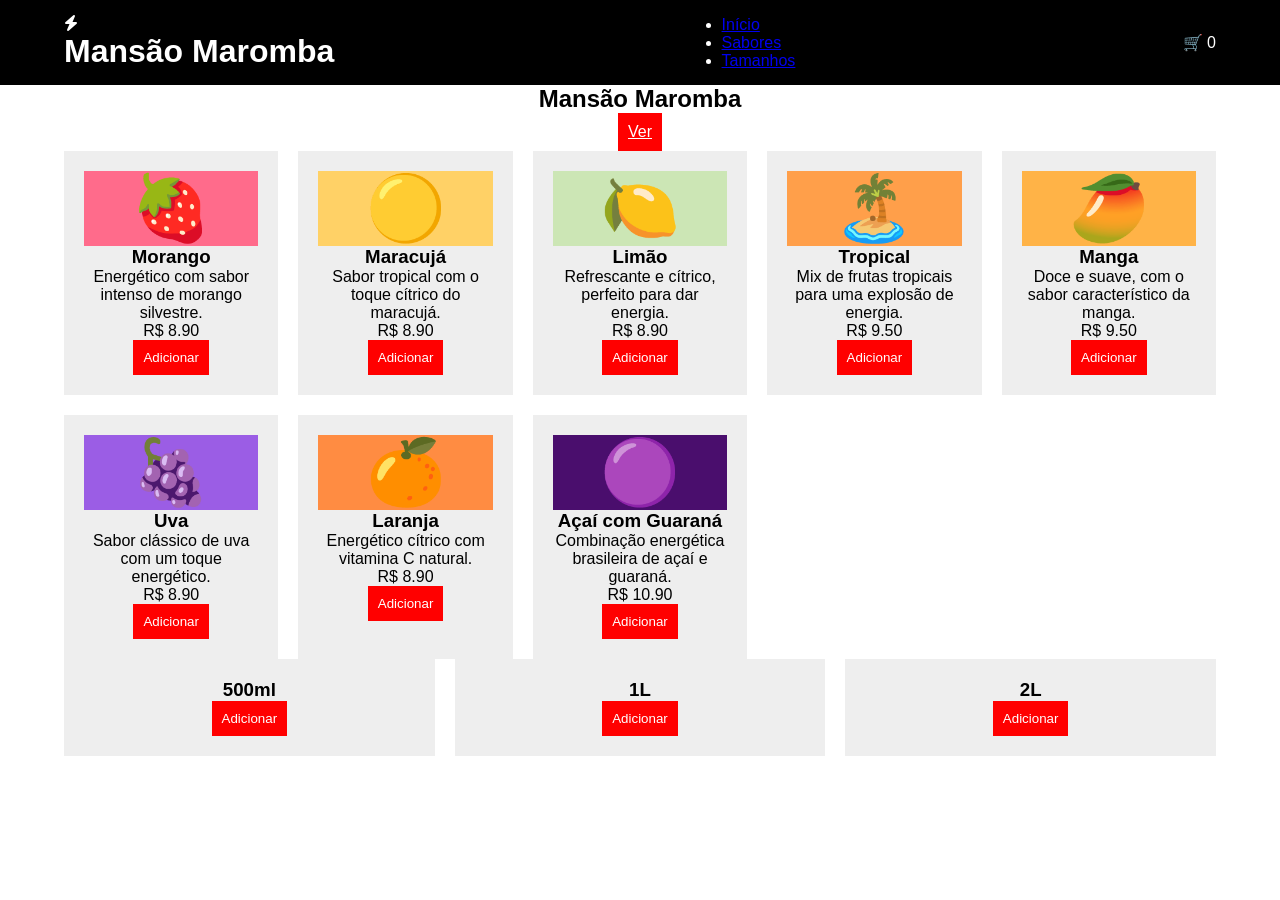
<file:  Atividade 1.7/index.html>
<!DOCTYPE html>
<html lang="pt-br">
<head>
<meta charset="UTF-8">
<meta name="viewport" content="width=device-width, initial-scale=1.0">
<title>Mansão Maromba</title>

<link rel="stylesheet" href="style.css">
<link rel="stylesheet" href="https://cdnjs.cloudflare.com/ajax/libs/font-awesome/6.4.0/css/all.min.css">
</head>

<body>

<header>
    <div class="container header-content">
        <div class="logo">
            <i class="fas fa-bolt"></i>
            <h1>Mansão Maromba</h1>
        </div>

        <nav>
            <ul>
                <li><a href="#home">Início</a></li>
                <li><a href="#sabores">Sabores</a></li>
                <li><a href="#tamanhos">Tamanhos</a></li>
            </ul>
        </nav>

        <div class="cart-icon">
            🛒 <span class="cart-count">0</span>
        </div>
    </div>
</header>

<section class="hero" id="home">
    <div class="container hero-content">
        <h2>Mansão Maromba</h2>
        <a href="#sabores" class="btn">Ver</a>
    </div>
</section>

<section id="sabores">
    <div class="container">
        <div class="sabores-grid" id="sabores-container"></div>
    </div>
</section>

<section id="tamanhos">
    <div class="container tamanhos-grid">

        <div class="tamanho-card">
            <h3>500ml</h3>
            <button class="btn add-to-cart" data-size="500ml">Adicionar</button>
        </div>

        <div class="tamanho-card">
            <h3>1L</h3>
            <button class="btn add-to-cart" data-size="1L">Adicionar</button>
        </div>

        <div class="tamanho-card">
            <h3>2L</h3>
            <button class="btn add-to-cart" data-size="2L">Adicionar</button>
        </div>

    </div>
</section>

<div class="cart-modal" id="cartModal">
    <div class="cart-modal-content">
        <span class="close-modal">&times;</span>
        <div id="cartItems"></div>
        <h3 id="cartTotal">R$ 0,00</h3>
        <button class="btn" id="checkoutBtn">Finalizar</button>
    </div>
</div>

<script src="script.js"></script>
</body>
</html>
</file>
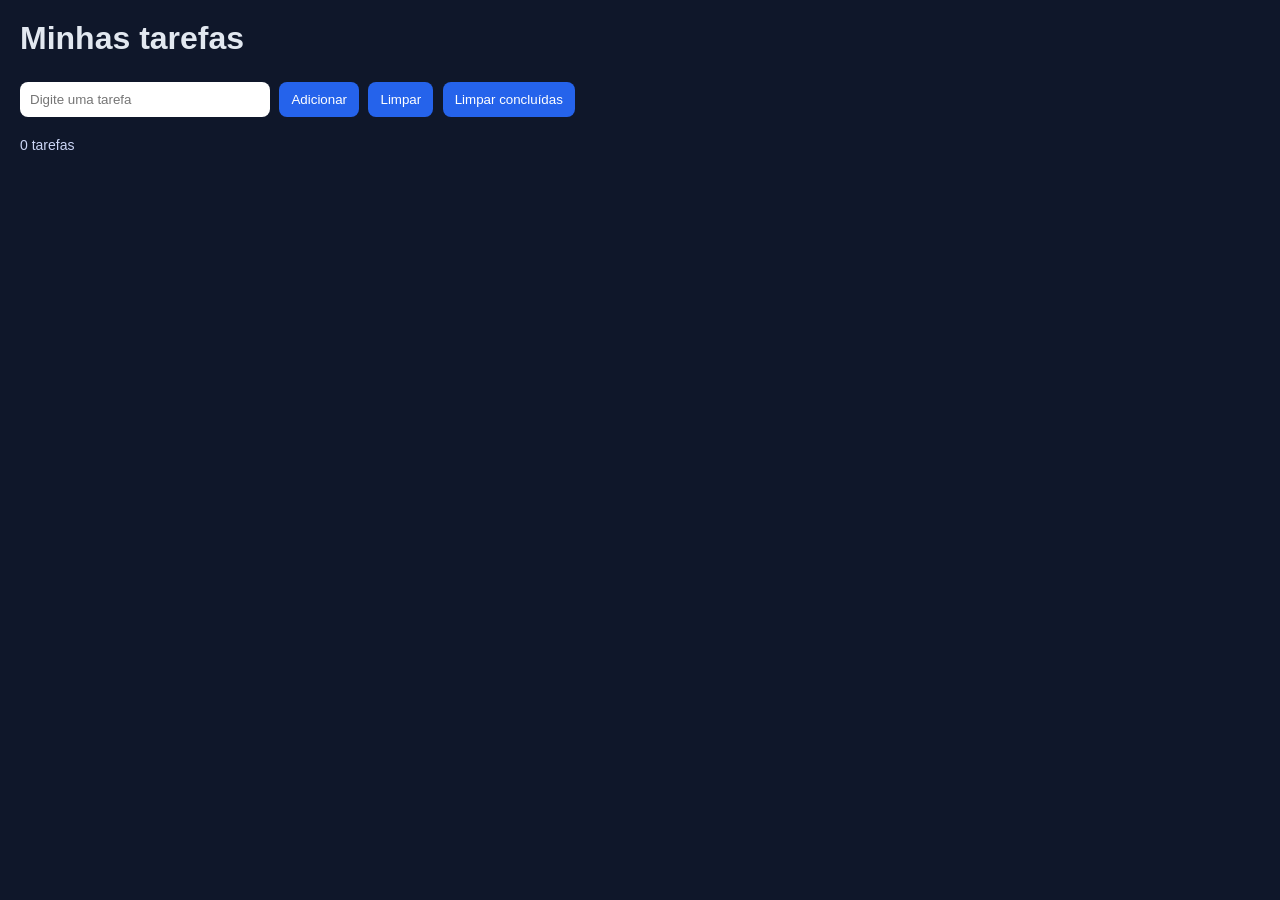
<file:  Atividade 1.8/index.html>
<!DOCTYPE html>
<html lang="pt-br">
<head>
    <meta charset="UTF-8">
    <meta name="viewport" content="width=device-width, initial-scale=1.0">
    <title>Minhas tarefas</title>

    <link rel="stylesheet" href="style.css"> <!-- AQUI -->

    <script defer src="script.js"></script>
</head>
<body>

    <h1>Minhas tarefas</h1>

    <input type="text" id="taskinput" placeholder="Digite uma tarefa">
    <button id="taskbtn">Adicionar</button>
    <button id="clearAll">Limpar</button>
    <button id="clearCompleted">Limpar concluídas</button>

    <p id="taskCounter">0 tarefas</p>

    <ul id="tasklist"></ul>

</body>
</html>
</file>
<file:  Atividade 1.7/style.css>
* {
    margin: 0;
    padding: 0;
    box-sizing: border-box;
}

body {
    font-family: Arial;
}

.container {
    width: 90%;
    max-width: 1200px;
    margin: auto;
}

header {
    background: black;
    color: white;
    padding: 15px 0;
}

.header-content {
    display: flex;
    justify-content: space-between;
    align-items: center;
}

.hero-content {
    display: flex;
    justify-content: center;
    align-items: center;
    flex-direction: column;
}

.sabores-grid,
.tamanhos-grid {
    display: grid;
    grid-template-columns: repeat(auto-fit, minmax(200px, 1fr));
    gap: 20px;
}

.sabor-card,
.tamanho-card {
    background: #eee;
    padding: 20px;
    text-align: center;
}

.btn {
    background: red;
    color: white;
    padding: 10px;
    border: none;
    cursor: pointer;
}

.cart-modal {
    display: none;
    position: fixed;
    inset: 0;
    background: rgba(0,0,0,0.7);
    justify-content: center;
    align-items: center;
}

.cart-modal-content {
    background: white;
    padding: 20px;
    width: 90%;
    max-width: 400px;
}

@media (max-width: 768px) {
    .header-content {
        flex-direction: column;
    }
}
</file>
<file:  Atividade 1.8/style.css>
* {
    margin: 0;
    padding: 0;
    box-sizing: border-box;
    font-family: Arial, Helvetica, sans-serif;
}

body {
    background: #0f172a;
    color: #e2e8f0;
    min-height: 100vh;
    padding: 20px;
}

body > * {
    text-align: left;
}

h1 {
    margin-bottom: 20px;
}

#taskinput {
    padding: 10px;
    width: 250px;
    border: none;
    border-radius: 8px;
    outline: none;
    margin-right: 5px;
}

button {
    padding: 10px 12px;
    border: none;
    border-radius: 8px;
    background-color: #2563eb;
    color: white;
    cursor: pointer;
    transition: 0.2s;
    margin: 5px 5px 5px 0;
}

button:hover {
    background-color: #1d4ed8;
}

#tasklist {
    list-style: none;
    margin-top: 20px;
}

#tasklist li {
    background: #1e293b;
    padding: 10px;
    border-radius: 8px;
    margin: 8px 0;
    width: 300px;
    display: flex;
    justify-content: space-between;
    align-items: center;
    cursor: pointer;
}

.completed {
    text-decoration: line-through;
    color: #94a3b8;
}

#tasklist li button {
    background-color: #22c55e;
    padding: 5px 8px;
    font-size: 12px;
}

#tasklist li button:hover {
    background-color: #16a34a;
}

#taskCounter {
    margin-top: 15px;
    font-size: 14px;
    color: #cbd5f5;
}
</file>
